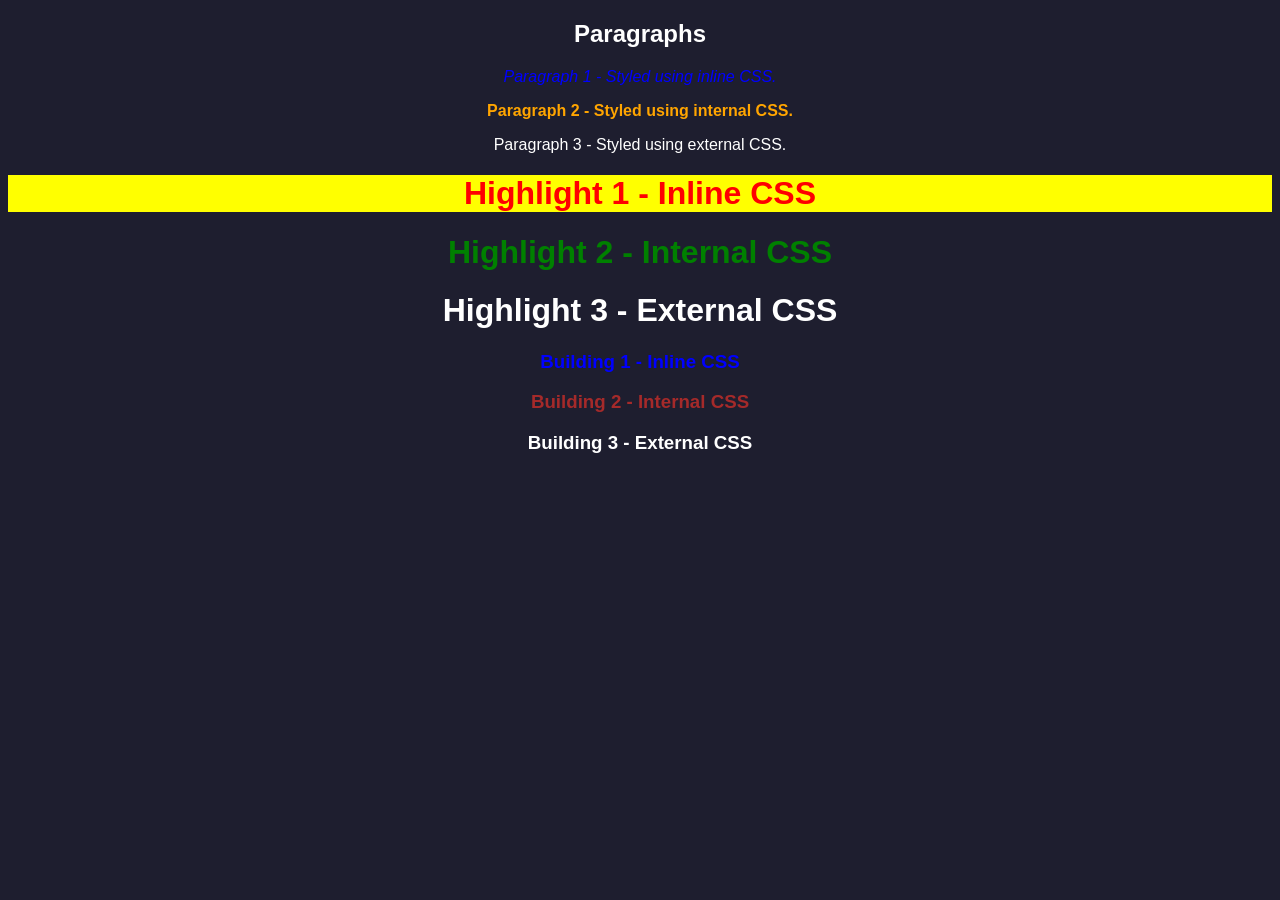
<file: Assignement.html>
<!DOCTYPE html>
<html>
<head>
    <title>1.2.5 Paragraphs Assignment</title>

    <!-- Internal CSS -->
    <style>
        .internal-paragraph {
            color: orange;
            font-weight: bold;
        }

        .internal-highlight {
            color: green;
        }

        .internal-building {
            color: brown;
        }
    </style>

    <!-- External CSS -->
    <link rel="stylesheet" href="style.css">
</head>
<body>

    <h2>Paragraphs</h2>

    <!-- Paragraph 1 - Inline CSS (Blue, Italic) -->
    <p style="color: blue; font-style: italic;">
        Paragraph 1 - Styled using inline CSS.
    </p>

    <!-- Paragraph 2 - Internal CSS (Orange, Bold) -->
    <p class="internal-paragraph">
        Paragraph 2 - Styled using internal CSS.
    </p>

    <!-- Paragraph 3 - External CSS (Purple, Underline) -->
    <p class="external-paragraph">
        Paragraph 3 - Styled using external CSS.
    </p>

    <!-- Highlight 1 - Inline CSS -->
    <h1 style="color: red; background-color: yellow;">
        Highlight 1 - Inline CSS
    </h1>

    <!-- Highlight 2 - Internal CSS -->
    <h1 class="internal-highlight">
        Highlight 2 - Internal CSS
    </h1>

    <!-- Highlight 3 - External CSS -->
    <h1 class="external-highlight">
        Highlight 3 - External CSS
    </h1>

    <!-- Building 1 - Inline -->
    <h3 style="color: blue;">
        Building 1 - Inline CSS
    </h3>

    <!-- Building 2 - Internal -->
    <h3 class="internal-building">
        Building 2 - Internal CSS
    </h3>

    <!-- Building 3 - External -->
    <h3 class="external-building">
        Building 3 - External CSS
    </h3>

</body>
</html>
</file>
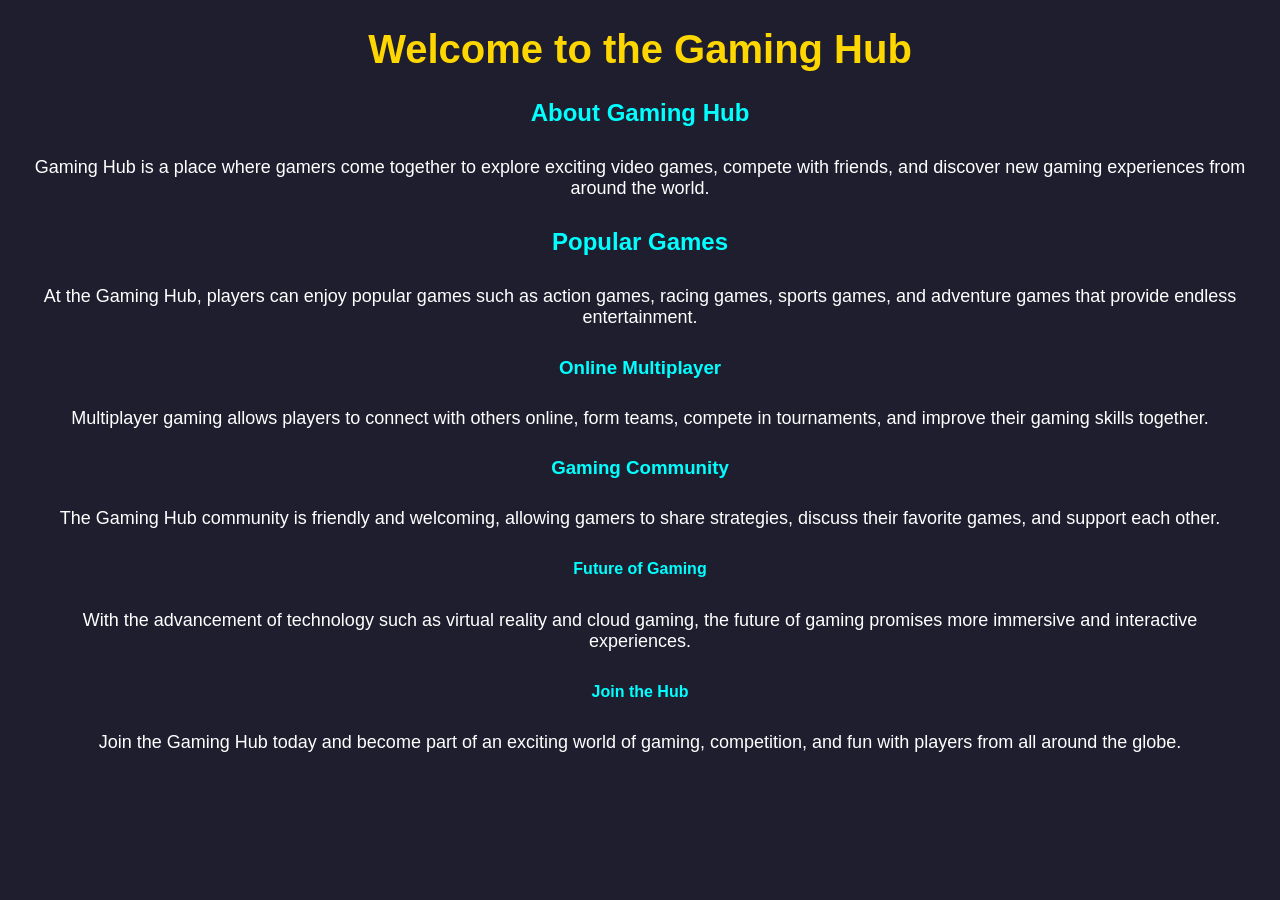
<file: assignment2.html>
<!DOCTYPE html>
<html>
<head>
    <title>Gaming Hub</title>
    <link rel="stylesheet" href="style.css">
</head>

<body>

    <h1 id="main-title">Welcome to the Gaming Hub</h1>

    <h2 class="section">About Gaming Hub</h2>
    <p class="text">
        Gaming Hub is a place where gamers come together to explore exciting video games,
        compete with friends, and discover new gaming experiences from around the world.
    </p>

    <h2 class="section">Popular Games</h2>
    <p class="text">
        At the Gaming Hub, players can enjoy popular games such as action games, racing games,
        sports games, and adventure games that provide endless entertainment.
    </p>

    <h3 class="section">Online Multiplayer</h3>
    <p class="text">
        Multiplayer gaming allows players to connect with others online, form teams,
        compete in tournaments, and improve their gaming skills together.
    </p>

    <h3 class="section">Gaming Community</h3>
    <p class="text">
        The Gaming Hub community is friendly and welcoming, allowing gamers to share
        strategies, discuss their favorite games, and support each other.
    </p>

    <h4 class="section">Future of Gaming</h4>
    <p class="text">
        With the advancement of technology such as virtual reality and cloud gaming,
        the future of gaming promises more immersive and interactive experiences.
    </p>

    <h4 class="section">Join the Hub</h4>
    <p class="text">
        Join the Gaming Hub today and become part of an exciting world of gaming,
        competition, and fun with players from all around the globe.
    </p>

</body>
</html>
</file>
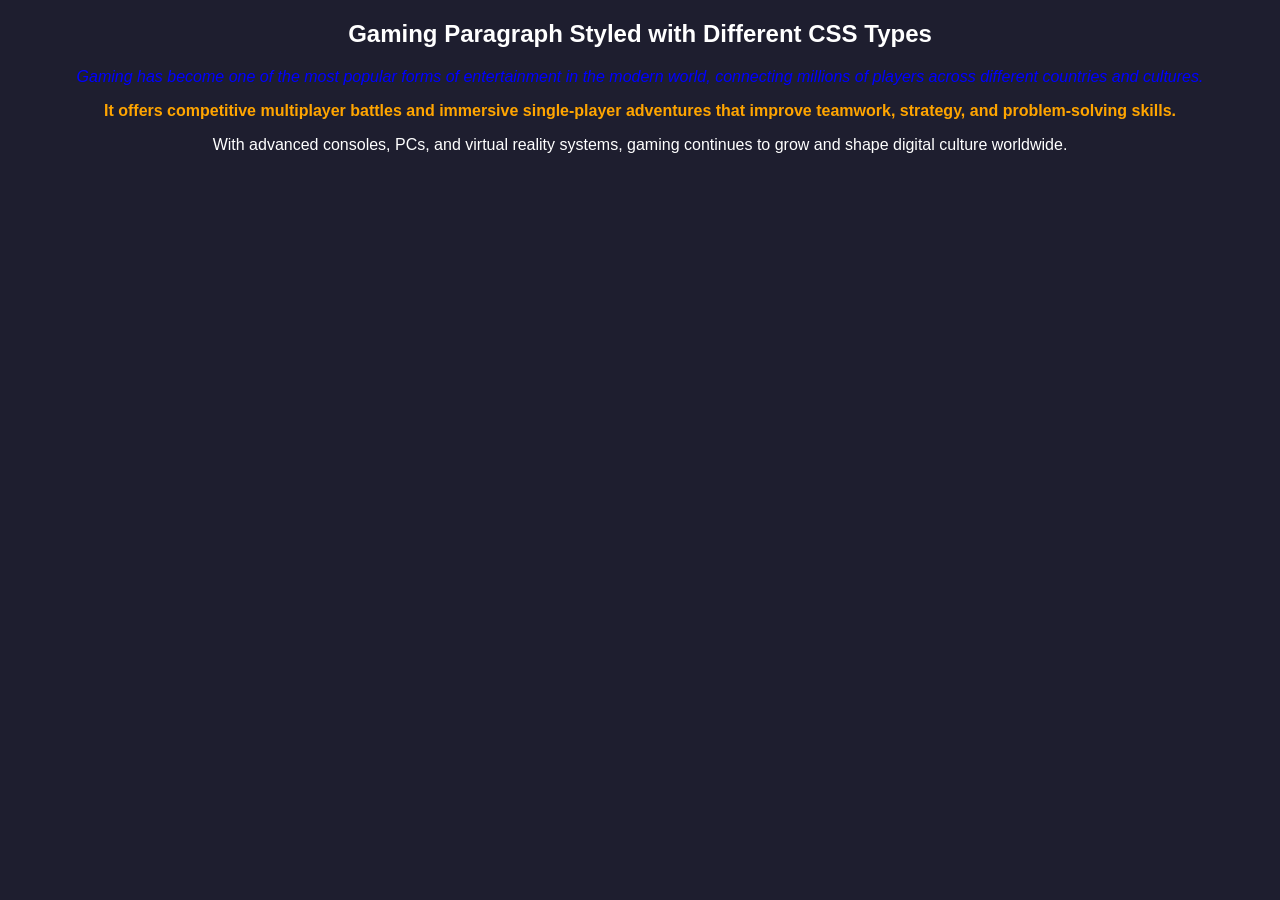
<file: stylecss.html>
<!DOCTYPE html>
<html>
<head>
    <title>Gaming Paragraph Assignment</title>

    <!-- Internal CSS -->
    <style>
        .internal-paragraph {
            color: orange;
            font-weight: bold;
        }
    </style>

    <!-- External CSS -->
    <link rel="stylesheet" href="style.css">
</head>
<body>

    <h2>Gaming Paragraph Styled with Different CSS Types</h2>

    <!-- Paragraph 1 - Inline CSS -->
    <p style="color: blue; font-style: italic;">
        Gaming has become one of the most popular forms of entertainment in the modern world, connecting millions of players across different countries and cultures.
    </p>

    <!-- Paragraph 2 - Internal CSS -->
    <p class="internal-paragraph">
        It offers competitive multiplayer battles and immersive single-player adventures that improve teamwork, strategy, and problem-solving skills.
    </p>

    <!-- Paragraph 3 - External CSS -->
    <p class="external-paragraph">
        With advanced consoles, PCs, and virtual reality systems, gaming continues to grow and shape digital culture worldwide.
    </p>

</body>
</html>
</file>
<file: style.css>
body{
    background-color: #1e1e2f;
    font-family: Arial, sans-serif;
    color: white;
    text-align: center;
}

#main-title{
    color: gold;
    font-size: 40px;
}

.section{
    color: cyan;
}

.text{
    font-size: 18px;
    margin: 15px;
    padding: 10px;
}
</file>
